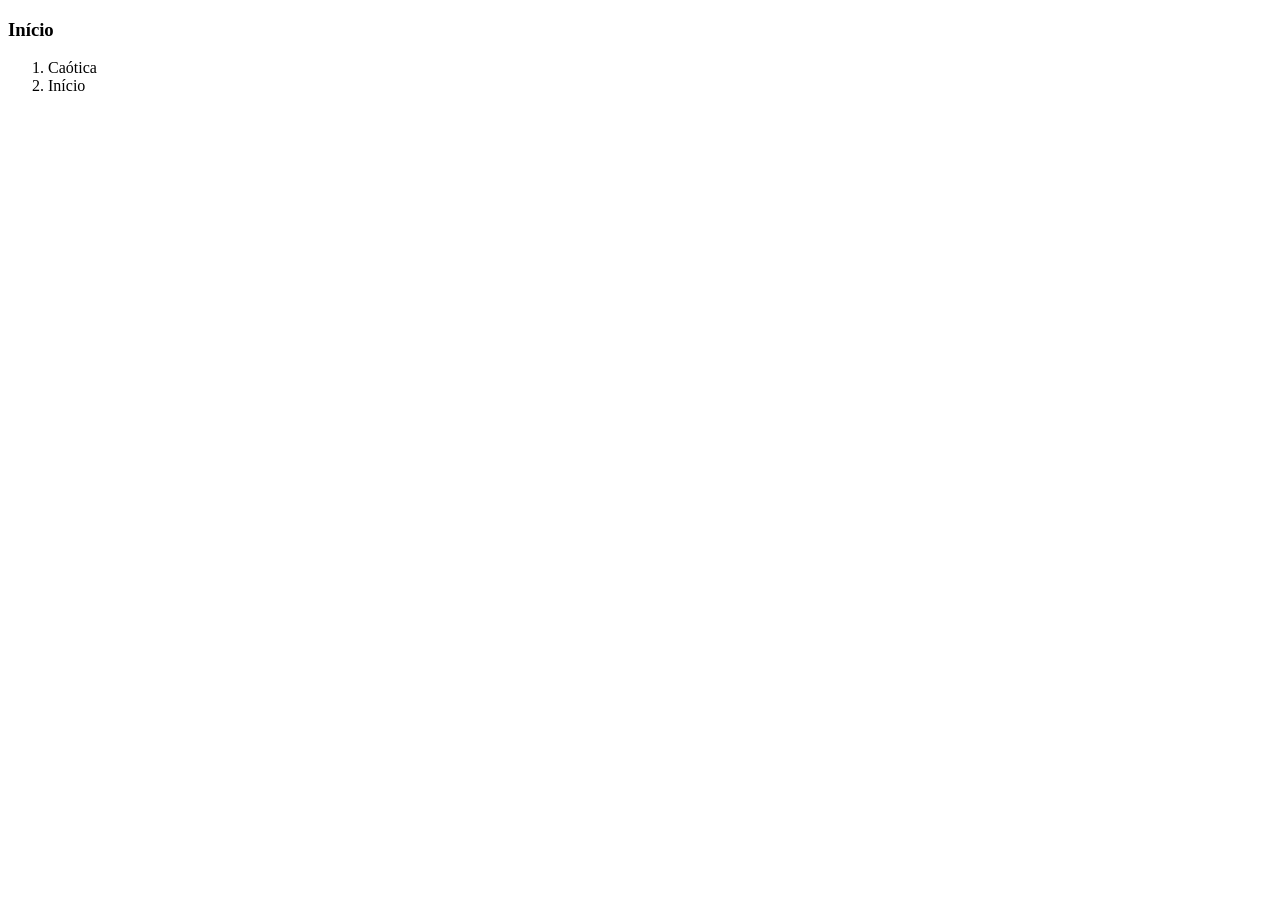
<file: src/main/resources/templates/index.html>
<!DOCTYPE html>
<html lang="pt-br" xmlns="http://www.w3.org/1999/xhtml" xmlns:th="http://www.thymeleaf.org">
	<head>
		<meta charset="utf-8">
		<meta name="viewport" content="width=device-width, initial-scale=1">
		<title>Caótica | Início</title>
		<link rel="icon" type="image/x-icon" th:href="@{/images/favicon.ico}">
		<link rel="stylesheet" href="https://fonts.googleapis.com/css?family=Source+Sans+Pro:300,400,400i,700&display=fallback">
		<link rel="stylesheet" th:href="@{/vendors/fontawesome/css/all.min.css}">
		<link rel="stylesheet" th:href="@{/vendors/adminlte/css/adminlte.min.css}">
	</head>
	<body class="hold-transition layout-top-nav layout-navbar-fixed layout-footer-fixed">
		<div class="wrapper">
			<div th:replace="~{frags/nav :: sample}"></div>
			<div class="content-wrapper">
				<div class="content-header">
					<div class="container">
						<div class="row mb-2">
							<div class="col-sm-6">
								<h3 class="m-0">Início</h3>
							</div>
							<div class="col-sm-6">
								<ol class="breadcrumb float-sm-right">
									<li class="breadcrumb-item"><a th:href="@{/}">Caótica</a></li>
									<li class="breadcrumb-item active">Início</li>
								</ol>
							</div>
						</div>
					</div>
				</div>
				<div class="content">
					<div class="container">
						<div class="row">
							<!--
							<div class="col-lg-6">
								<div class="card">
									<div class="card-header">
										<h5 class="card-title m-0">Featured</h5>
									</div>
									<div class="card-body">
										<h6 class="card-title">Special title treatment</h6>
										<p class="card-text">With supporting text below as a natural lead-in to additional content.</p>
										<a href="#" class="btn btn-primary">Go somewhere</a>
									</div>
								</div>
							</div>
							-->
						</div>
					</div>
				</div>
			</div>
			<div th:replace="~{frags/footer :: sample}"></div>
		</div>
		<script th:src="@{/vendors/jquery/js/jquery.min.js}"></script>
		<script th:src="@{/vendors/bootstrap/js/bootstrap.bundle.min.js}"></script>
		<script th:src="@{/vendors/adminlte/js/adminlte.min.js}"></script>
	</body>
</html>
</file>
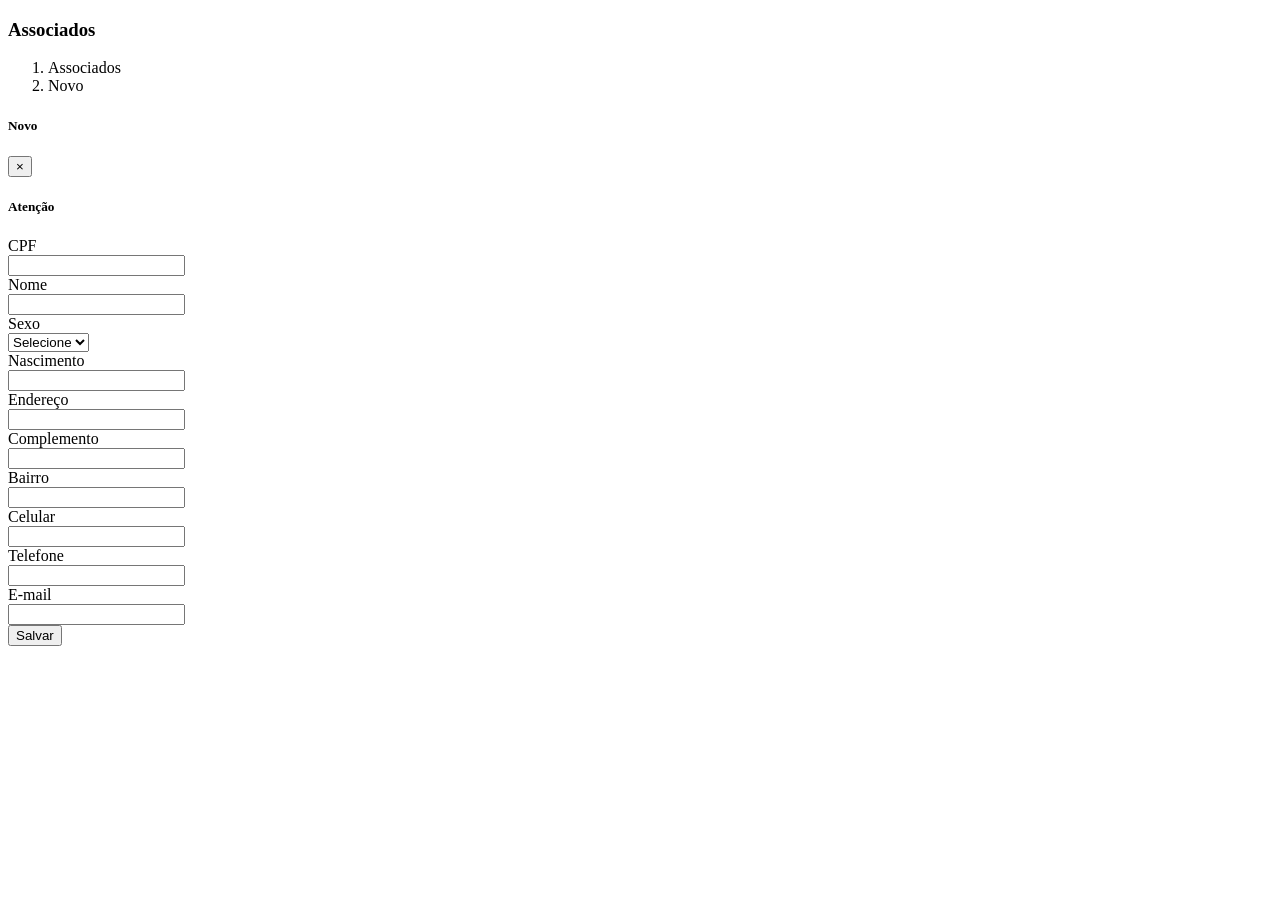
<file: src/main/resources/templates/associates/create.html>
<!DOCTYPE html>
<html lang="pt-br" xmlns="http://www.w3.org/1999/xhtml" xmlns:th="http://www.thymeleaf.org">
	<head>
		<meta charset="utf-8">
		<meta name="viewport" content="width=device-width, initial-scale=1">
		<title>Caótica | Associados</title>
		<link rel="icon" type="image/x-icon" th:href="@{/images/favicon.ico}">
		<link rel="stylesheet" href="https://fonts.googleapis.com/css?family=Source+Sans+Pro:300,400,400i,700&display=fallback">
		<link rel="stylesheet" th:href="@{/vendors/fontawesome/css/all.min.css}">
		<link rel="stylesheet" th:href="@{/vendors/adminlte/css/adminlte.min.css}">
	</head>
	<body class="hold-transition layout-top-nav layout-navbar-fixed layout-footer-fixed">
		<div class="wrapper">
			<div th:replace="~{frags/nav :: sample}"></div>
			<div class="content-wrapper">
				<div class="content-header">
					<div class="container">
						<div class="row mb-2">
							<div class="col-sm-6">
								<h3 class="m-0">Associados</h3>
							</div>
							<div class="col-sm-6">
								<ol class="breadcrumb float-sm-right">
									<li class="breadcrumb-item"><a th:href="@{/associates}">Associados</a></li>
									<li class="breadcrumb-item active">Novo</li>
								</ol>
							</div>
						</div>
					</div>
				</div>
				<div class="content">
					<div class="container">
						<div class="row">
							<div class="col-lg-12">
								<div class="card">
									<form class="form-horizontal" autocomplete="off" method="post" th:action="@{/associates/new}" th:object="${associate}">
										<div class="card-header">
											<h5 class="card-title m-0">
												<i class="fas fa-plus fa-sm mr-2"></i>Novo
											</h5>
										</div>
										<div class="card-body">
											<div class="alert alert-danger alert-dismissible" th:if="${#fields.hasErrors('*')}">
												<button type="button" class="close" data-dismiss="alert" aria-hidden="true">&times;</button>
												<h5><i class="icon fas fa-ban"></i>Atenção</h5>
												<div th:each="error : ${#fields.errors()}" th:text="${error}"></div>
											</div>
											<div class="form-group row">
												<label for="cpf" class="col-sm-2 col-form-label">CPF</label>
												<div class="col-sm-5">
													<input type="text" class="form-control cpf" th:field="*{cpf}" th:classappend="${#fields.hasErrors('cpf')} ? is-invalid">
												</div>
											</div>
											<div class="form-group row">
												<label for="name" class="col-sm-2 col-form-label">Nome</label>
												<div class="col-sm-5">
													<input type="text" class="form-control" th:field="*{name}" th:classappend="${#fields.hasErrors('name')} ? is-invalid">
												</div>
											</div>
											<div class="form-group row">
												<label for="gender" class="col-sm-2 col-form-label">Sexo</label>
												<div class="col-sm-5">
													<select class="form-control" th:field="*{gender}" th:classappend="${#fields.hasErrors('gender')} ? is-invalid">
														<option th:value="NULL">Selecione</option>
														<option th:each="gender : ${genders}" th:value="${gender.getName()}" th:text="${gender.getDescription()}"></option>
													</select>
												</div>
											</div>
											<div class="form-group row">
												<label for="birth" class="col-sm-2 col-form-label">Nascimento</label>
												<div class="col-sm-5">
													<input type="text" class="form-control date" th:field="*{birth}" th:classappend="${#fields.hasErrors('birth')} ? is-invalid">
												</div>
											</div>
											<div class="form-group row">
												<label for="place" class="col-sm-2 col-form-label">Endereço</label>
												<div class="col-sm-5">
													<input type="text" class="form-control" th:field="*{address.place}" th:classappend="${#fields.hasErrors('address.place')} ? is-invalid">
												</div>
											</div>
											<div class="form-group row">
												<label for="complement" class="col-sm-2 col-form-label">Complemento</label>
												<div class="col-sm-5">
													<input type="text" class="form-control" th:field="*{address.complement}" th:classappend="${#fields.hasErrors('address.complement')} ? is-invalid">
												</div>
											</div>
											<div class="form-group row">
												<label for="district" class="col-sm-2 col-form-label">Bairro</label>
												<div class="col-sm-5">
													<input type="text" class="form-control" th:field="*{address.district}" th:classappend="${#fields.hasErrors('address.district')} ? is-invalid">
												</div>
											</div>
											<div class="form-group row">
												<label for="cellphone" class="col-sm-2 col-form-label">Celular</label>
												<div class="col-sm-5">
													<input type="text" class="form-control cellphone" th:field="*{contact.cellphone}" th:classappend="${#fields.hasErrors('contact.cellphone')} ? is-invalid">
												</div>
											</div>
											<div class="form-group row">
												<label for="telephone" class="col-sm-2 col-form-label">Telefone</label>
												<div class="col-sm-5">
													<input type="text" class="form-control telephone" th:field="*{contact.telephone}" th:classappend="${#fields.hasErrors('contact.telephone')} ? is-invalid">
												</div>
											</div>
											<div class="form-group row">
												<label for="email" class="col-sm-2 col-form-label">E-mail</label>
												<div class="col-sm-5">
													<input type="text" class="form-control" th:field="*{contact.email}" th:classappend="${#fields.hasErrors('contact.email')} ? is-invalid">
												</div>
											</div>
										</div>
										<div class="card-footer">
											<button class="btn btn-primary">
												<i class="fas fa-save fa-sm mr-2"></i>Salvar
											</button>
										</div>
									</form>
								</div>
							</div>
						</div>
					</div>
				</div>
			</div>
			<div th:replace="~{frags/footer :: sample}"></div>
		</div>
		<script th:src="@{/vendors/jquery/js/jquery.min.js}"></script>
		<script th:src="@{/vendors/bootstrap/js/bootstrap.bundle.min.js}"></script>
		<script th:src="@{/vendors/inputmask/js/inputmask.min.js}"></script>
		<script th:src="@{/vendors/adminlte/js/adminlte.min.js}"></script>
		<script th:src="@{/js/general/mask.js}"></script>
	</body>
</html>
</file>
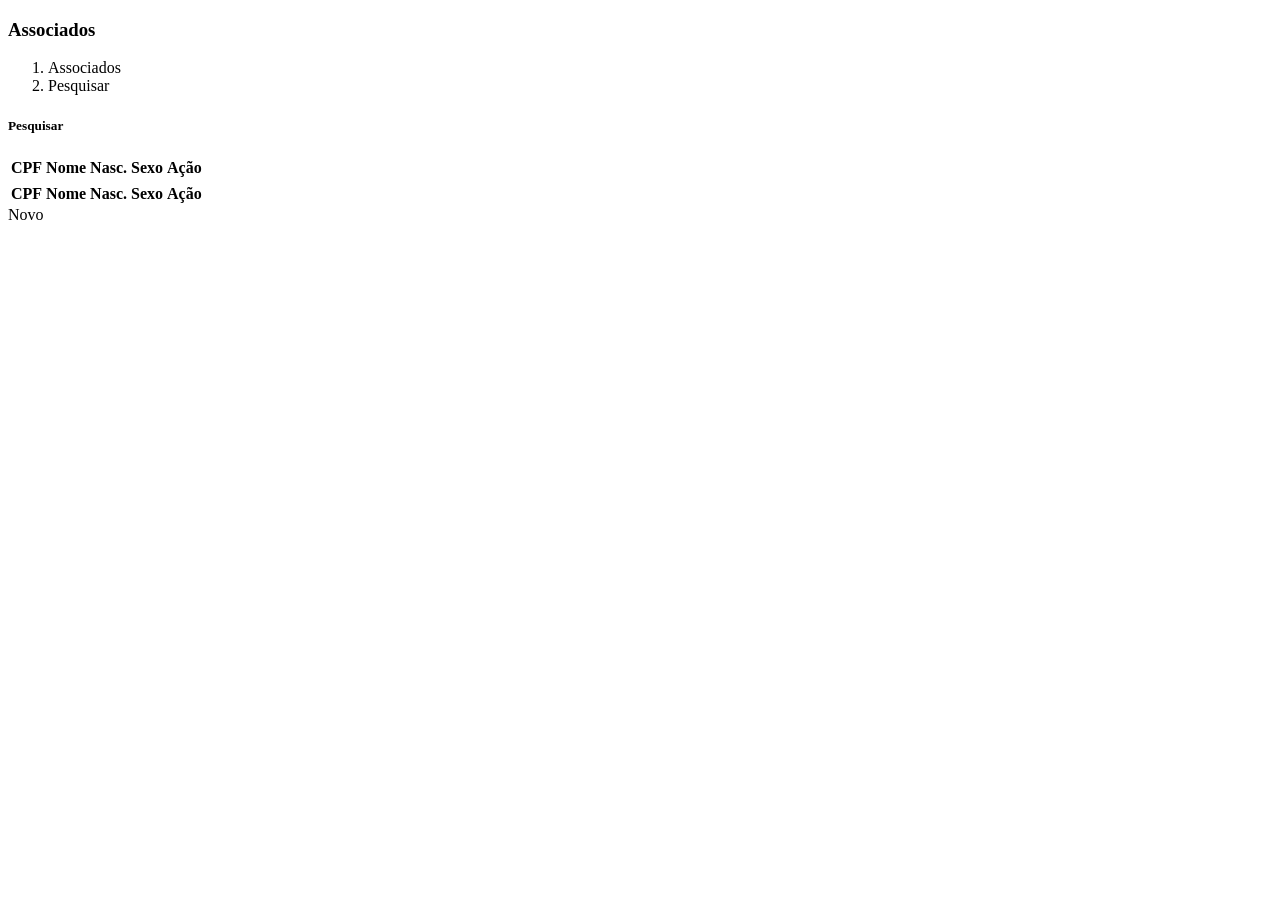
<file: src/main/resources/templates/associates/search.html>
<!DOCTYPE html>
<html lang="pt-br" xmlns="http://www.w3.org/1999/xhtml" xmlns:th="http://www.thymeleaf.org">
	<head>
		<meta charset="utf-8">
		<meta name="viewport" content="width=device-width, initial-scale=1">
		<title>Caótica | Associados</title>
		<link rel="icon" type="image/x-icon" th:href="@{/images/favicon.ico}">
		<link rel="stylesheet" href="https://fonts.googleapis.com/css?family=Source+Sans+Pro:300,400,400i,700&display=fallback">
		<link rel="stylesheet" th:href="@{/vendors/fontawesome/css/all.min.css}">
		<link rel="stylesheet" th:href="@{/vendors/datatables/css/datatables.bootstrap.min.css}">
		<link rel="stylesheet" th:href="@{/vendors/datatables/css/responsive.bootstrap.min.css}">
		<link rel="stylesheet" th:href="@{/vendors/adminlte/css/adminlte.min.css}">
	</head>
	<body class="hold-transition layout-top-nav layout-navbar-fixed layout-footer-fixed">
		<div class="wrapper">
			<div th:replace="~{frags/nav :: sample}"></div>
			<div class="content-wrapper">
				<div class="content-header">
					<div class="container">
						<div class="row mb-2">
							<div class="col-sm-6">
								<h3 class="m-0">Associados</h3>
							</div>
							<div class="col-sm-6">
								<ol class="breadcrumb float-sm-right">
									<li class="breadcrumb-item"><a th:href="@{/associates}">Associados</a></li>
									<li class="breadcrumb-item active">Pesquisar</li>
								</ol>
							</div>
						</div>
					</div>
				</div>
				<div class="content">
					<div class="container">
						<div class="row">
							<div class="col-lg-12">
								<div class="card">
									<div class="card-header">
										<h5 class="card-title m-0">
											<i class="fas fa-search fa-sm mr-2"></i>Pesquisar
										</h5>
									</div>
									<div class="card-body">
										<table class="table table-bordered table-striped grid">
											<thead>
												<tr>
													<th>CPF</th>
													<th>Nome</th>
													<th>Nasc.</th>
													<th>Sexo</th>
													<th>Ação</th>
												</tr>
                                            </thead>
                                            <tbody>
                                            	<tr th:each="associate : ${associates}">
                                            		<td th:text="${associate.getCpf()}"></td>
                                            		<td th:text="${associate.getName()}"></td>
                                            		<td th:text="${#dates.format(associate.getBirth(), 'dd-MM-yyyy')}"></td>
                                            		<td th:text="${associate.getGender().getDescription()}"></td>
                                            		<td>
                                            			<a th:href="@{/associates/{id}/edit(id=${associate.getId()})}" title="Editar"><i class="fas fa-edit fa-sm mr-2 text-primary"></i></a>
                                            		</td>
                                            	</tr>
                                            </tbody>
                                            <tfoot>
                                            	<tr>
                                            		<th>CPF</th>
                                            		<th>Nome</th>
                                            		<th>Nasc.</th>
                                            		<th>Sexo</th>
                                            		<th>Ação</th>
                                            	</tr>
                                            </tfoot>
										</table>
									</div>
									<div class="card-footer">
										<a th:href="@{/associates/new}" class="btn btn-secondary">
											<i class="fas fa-plus fa-sm mr-2"></i>Novo
										</a>
									</div>
								</div>
							</div>
						</div>
					</div>
				</div>
			</div>
			<div th:replace="~{frags/footer :: sample}"></div>
		</div>
		<script th:src="@{/vendors/jquery/js/jquery.min.js}"></script>
		<script th:src="@{/vendors/bootstrap/js/bootstrap.bundle.min.js}"></script>
		<script th:src="@{/vendors/datatables/js/jquery.datatables.min.js}"></script>
        <script th:src="@{/vendors/datatables/js/datatables.bootstrap.min.js}"></script>
        <script th:src="@{/vendors/datatables/js/datatables.responsive.min.js}"></script>
        <script th:src="@{/vendors/datatables/js/responsive.bootstrap.min.js}"></script>
		<script th:src="@{/vendors/adminlte/js/adminlte.min.js}"></script>
		<script th:src="@{/js/general/grid.js}"></script>
	</body>
</html>
</file>
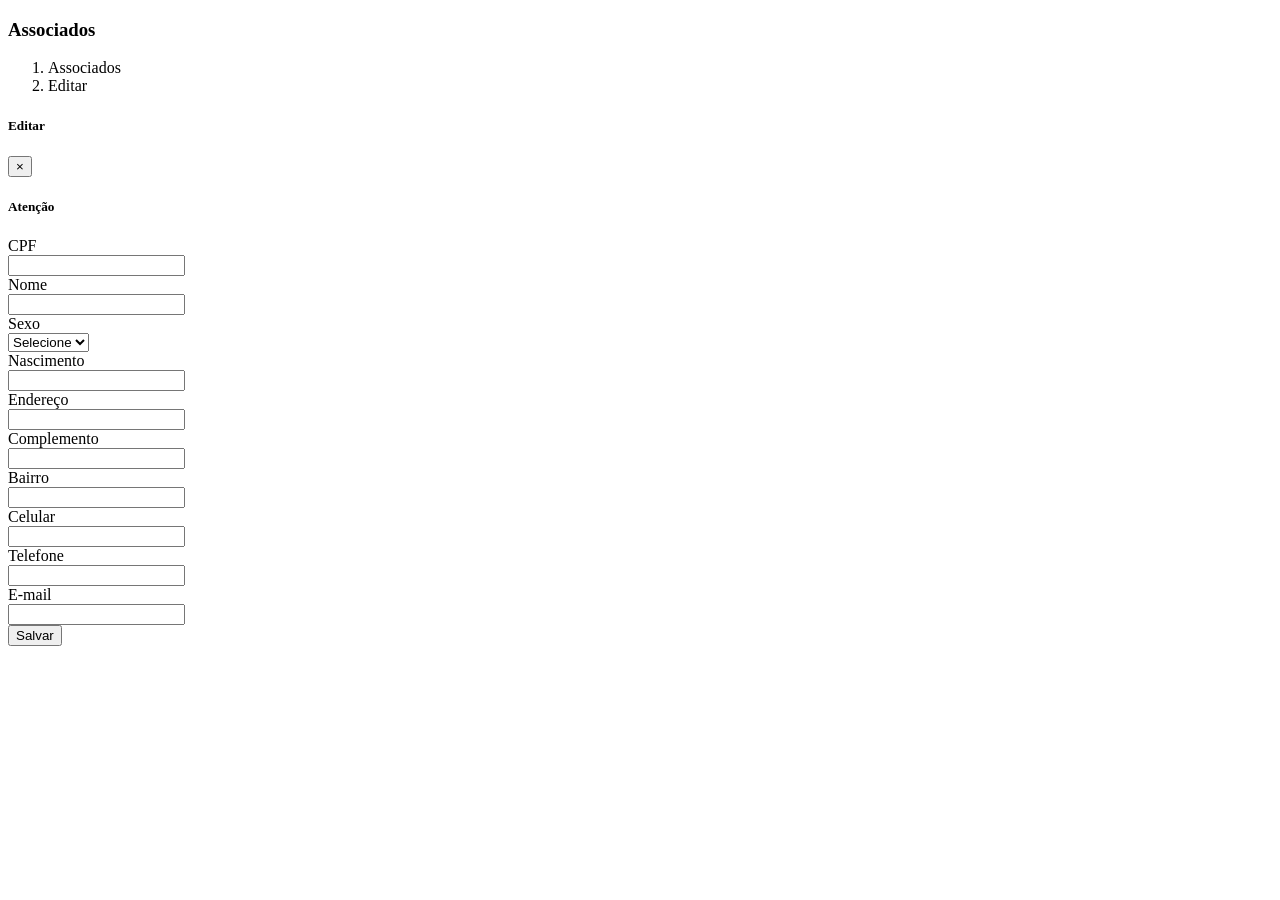
<file: src/main/resources/templates/associates/update.html>
<!DOCTYPE html>
<html lang="pt-br" xmlns="http://www.w3.org/1999/xhtml" xmlns:th="http://www.thymeleaf.org">
	<head>
		<meta charset="utf-8">
		<meta name="viewport" content="width=device-width, initial-scale=1">
		<title>Caótica | Associados</title>
		<link rel="icon" type="image/x-icon" th:href="@{/images/favicon.ico}">
		<link rel="stylesheet" href="https://fonts.googleapis.com/css?family=Source+Sans+Pro:300,400,400i,700&display=fallback">
		<link rel="stylesheet" th:href="@{/vendors/fontawesome/css/all.min.css}">
		<link rel="stylesheet" th:href="@{/vendors/adminlte/css/adminlte.min.css}">
	</head>
	<body class="hold-transition layout-top-nav layout-navbar-fixed layout-footer-fixed">
		<div class="wrapper">
			<div th:replace="~{frags/nav :: sample}"></div>
			<div class="content-wrapper">
				<div class="content-header">
					<div class="container">
						<div class="row mb-2">
							<div class="col-sm-6">
								<h3 class="m-0">Associados</h3>
							</div>
							<div class="col-sm-6">
								<ol class="breadcrumb float-sm-right">
									<li class="breadcrumb-item"><a th:href="@{/associates}">Associados</a></li>
									<li class="breadcrumb-item active">Editar</li>
								</ol>
							</div>
						</div>
					</div>
				</div>
				<div class="content">
					<div class="container">
						<div class="row">
							<div class="col-lg-12">
								<div class="card">
									<form class="form-horizontal" autocomplete="off" method="post" th:action="@{/associates/edit}" th:object="${associate}">
										<div class="card-header">
											<h5 class="card-title m-0">
												<i class="fas fa-edit fa-sm mr-2"></i>Editar
											</h5>
										</div>
										<div class="card-body">
											<div class="alert alert-danger alert-dismissible" th:if="${#fields.hasErrors('*')}">
												<button type="button" class="close" data-dismiss="alert" aria-hidden="true">&times;</button>
												<h5><i class="icon fas fa-ban"></i>Atenção</h5>
												<div th:each="error : ${#fields.errors()}" th:text="${error}"></div>
											</div>
											<input type="hidden" class="form-control" th:field="*{id}" th:classappend="${#fields.hasErrors('id')} ? is-invalid">
											<div class="form-group row">
												<label for="cpf" class="col-sm-2 col-form-label">CPF</label>
												<div class="col-sm-5">
													<input type="text" class="form-control cpf" th:field="*{cpf}" th:classappend="${#fields.hasErrors('cpf')} ? is-invalid">
												</div>
											</div>
											<div class="form-group row">
												<label for="name" class="col-sm-2 col-form-label">Nome</label>
												<div class="col-sm-5">
													<input type="text" class="form-control" th:field="*{name}" th:classappend="${#fields.hasErrors('name')} ? is-invalid">
												</div>
											</div>
											<div class="form-group row">
												<label for="gender" class="col-sm-2 col-form-label">Sexo</label>
												<div class="col-sm-5">
													<select class="form-control" th:field="*{gender}" th:classappend="${#fields.hasErrors('gender')} ? is-invalid">
														<option th:value="NULL">Selecione</option>
														<option th:each="gender : ${genders}" th:value="${gender.getName()}" th:text="${gender.getDescription()}"></option>
													</select>
												</div>
											</div>
											<div class="form-group row">
												<label for="birth" class="col-sm-2 col-form-label">Nascimento</label>
												<div class="col-sm-5">
													<input type="text" class="form-control date" th:field="*{birth}" th:classappend="${#fields.hasErrors('birth')} ? is-invalid">
												</div>
											</div>
											<div class="form-group row">
												<label for="place" class="col-sm-2 col-form-label">Endereço</label>
												<div class="col-sm-5">
													<input type="text" class="form-control" th:field="*{address.place}" th:classappend="${#fields.hasErrors('address.place')} ? is-invalid">
												</div>
											</div>
											<div class="form-group row">
												<label for="complement" class="col-sm-2 col-form-label">Complemento</label>
												<div class="col-sm-5">
													<input type="text" class="form-control" th:field="*{address.complement}" th:classappend="${#fields.hasErrors('address.complement')} ? is-invalid">
												</div>
											</div>
											<div class="form-group row">
												<label for="district" class="col-sm-2 col-form-label">Bairro</label>
												<div class="col-sm-5">
													<input type="text" class="form-control" th:field="*{address.district}" th:classappend="${#fields.hasErrors('address.district')} ? is-invalid">
												</div>
											</div>
											<div class="form-group row">
												<label for="cellphone" class="col-sm-2 col-form-label">Celular</label>
												<div class="col-sm-5">
													<input type="text" class="form-control cellphone" th:field="*{contact.cellphone}" th:classappend="${#fields.hasErrors('contact.cellphone')} ? is-invalid">
												</div>
											</div>
											<div class="form-group row">
												<label for="telephone" class="col-sm-2 col-form-label">Telefone</label>
												<div class="col-sm-5">
													<input type="text" class="form-control telephone" th:field="*{contact.telephone}" th:classappend="${#fields.hasErrors('contact.telephone')} ? is-invalid">
												</div>
											</div>
											<div class="form-group row">
												<label for="email" class="col-sm-2 col-form-label">E-mail</label>
												<div class="col-sm-5">
													<input type="text" class="form-control" th:field="*{contact.email}" th:classappend="${#fields.hasErrors('contact.email')} ? is-invalid">
												</div>
											</div>
										</div>
										<div class="card-footer">
											<button class="btn btn-primary">
												<i class="fas fa-save fa-sm mr-2"></i>Salvar
											</button>
										</div>
									</form>
								</div>
							</div>
						</div>
					</div>
				</div>
			</div>
			<div th:replace="~{frags/footer :: sample}"></div>
		</div>
		<script th:src="@{/vendors/jquery/js/jquery.min.js}"></script>
		<script th:src="@{/vendors/bootstrap/js/bootstrap.bundle.min.js}"></script>
		<script th:src="@{/vendors/inputmask/js/inputmask.min.js}"></script>
		<script th:src="@{/vendors/adminlte/js/adminlte.min.js}"></script>
		<script th:src="@{/js/general/mask.js}"></script>
	</body>
</html>
</file>
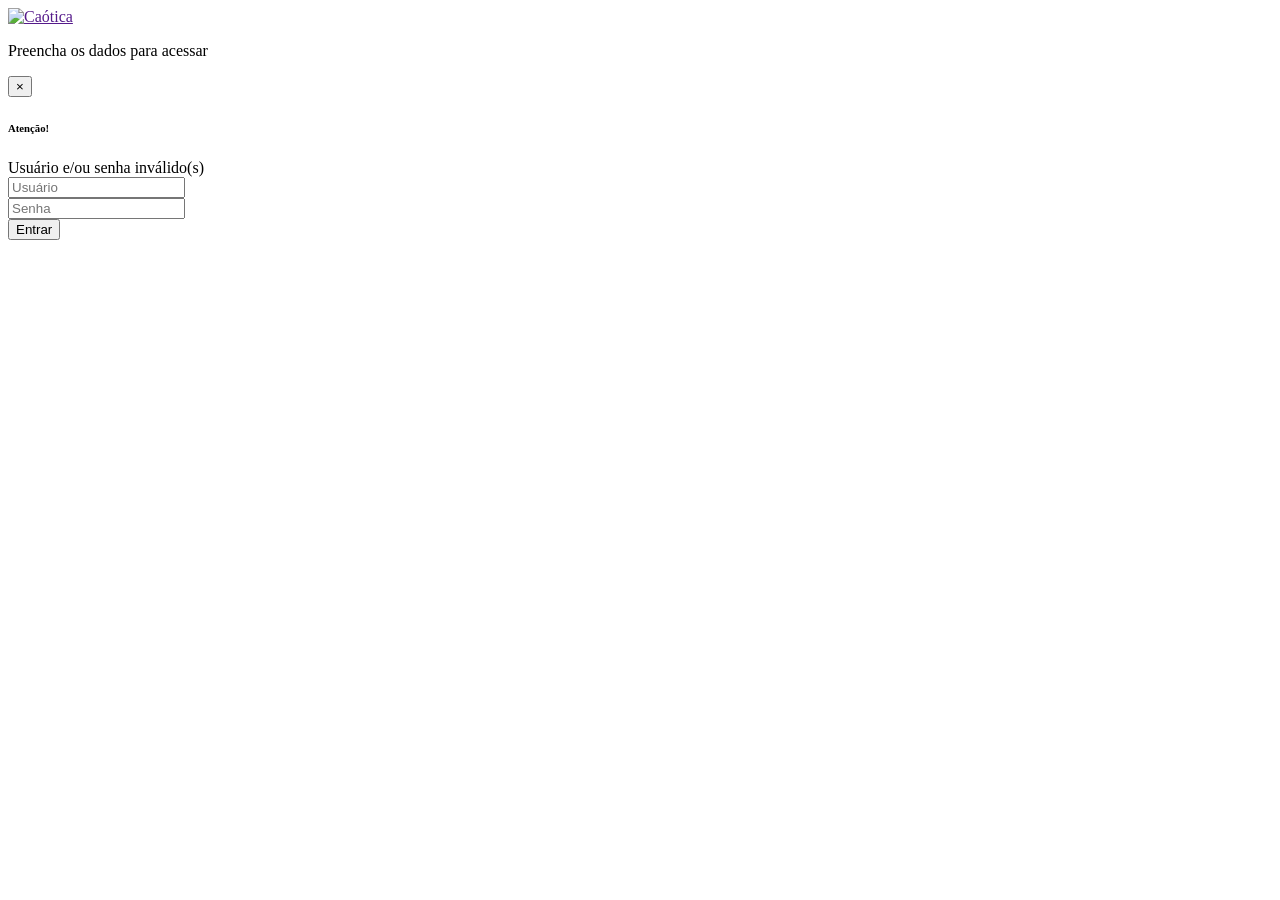
<file: src/main/resources/templates/auths/login.html>
<!DOCTYPE html>
<html lang="pt-br" xmlns="http://www.w3.org/1999/xhtml" xmlns:th="http://www.thymeleaf.org">
	<head>
		<meta charset="utf-8">
		<meta name="viewport" content="width=device-width, initial-scale=1">
		<title>Caótica | Login</title>
		<link rel="icon" type="image/x-icon" th:href="@{/images/favicon.ico}">
		<link rel="stylesheet" href="https://fonts.googleapis.com/css?family=Source+Sans+Pro:300,400,400i,700&display=fallback">
		<link rel="stylesheet" th:href="@{/vendors/fontawesome/css/all.min.css}">
		<link rel="stylesheet" th:href="@{/vendors/adminlte/css/adminlte.min.css}">
	</head>
	<body class="hold-transition login-page">
		<div class="login-box">
			<div class="card card-outline">
				<div class="card-header text-center">
					<a href="" class="h1">
						<img th:src="@{/images/logo.png}" alt="Caótica" class="brand-image">
					</a>
				</div>
				<div class="card-body">
					<p class="login-box-msg">Preencha os dados para acessar</p>
					<form method="post" th:action="@{/login}" autocomplete="off">
						<div th:if="${#bools.isTrue(param.error)}" class="alert alert-danger alert-dismissible">
							<button type="button" class="close" data-dismiss="alert" aria-hidden="true">&times;</button>
							<h6><i class="icon fas fa-exclamation-triangle"></i> Atenção!</h6>
							<span class="text-sm">Usuário e/ou senha inválido(s)</span>
						</div>
						<div class="input-group mb-3">
							<input type="text" class="form-control" placeholder="Usuário" name="username">
							<div class="input-group-append">
								<div class="input-group-text">
									<span class="fas fa-user"></span>
								</div>
							</div>
						</div>
						<div class="input-group mb-3">
							<input type="password" class="form-control" placeholder="Senha" name="password">
							<div class="input-group-append">
								<div class="input-group-text">
									<span class="fas fa-lock"></span>
								</div>
							</div>
						</div>
						<div class="row">
							<div class="col-8"></div>
							<div class="col-4">
								<button type="submit" class="btn btn-primary btn-block">Entrar</button>
							</div>
						</div>
					</form>
				</div>
			</div>
		</div>
		<script th:src="@{/vendors/jquery/js/jquery.min.js}"></script>
		<script th:src="@{/vendors/bootstrap/js/bootstrap.bundle.min.js}"></script>
		<script th:src="@{/vendors/adminlte/js/adminlte.min.js}"></script>
	</body>
</html>
</file>
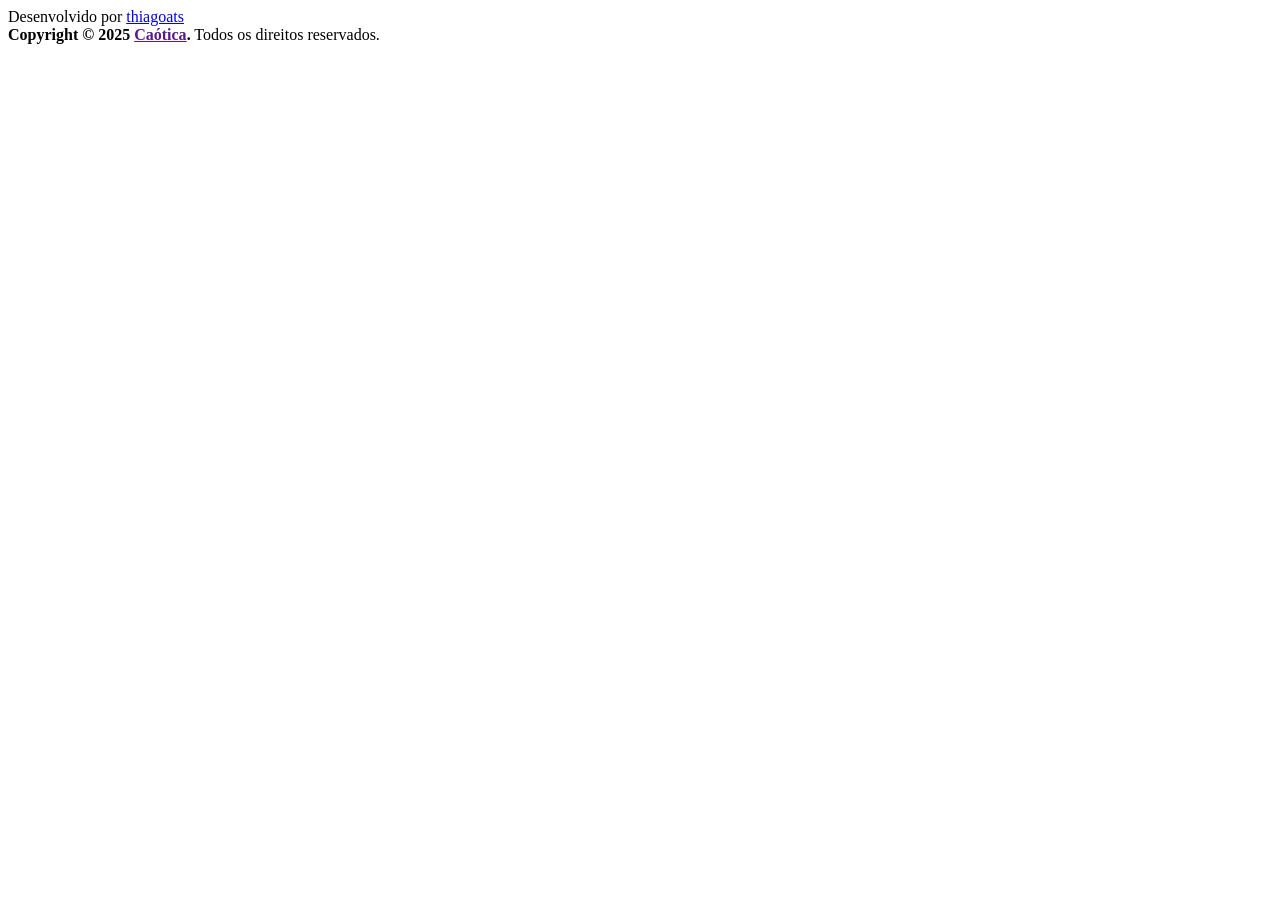
<file: src/main/resources/templates/frags/footer.html>
<!DOCTYPE html>
<html lang="pt-br" xmlns="http://www.w3.org/1999/xhtml" xmlns:th="http://www.thymeleaf.org">
	<head></head>
	<body>
			<footer class="main-footer" th:fragment="sample">
				<div class="float-right d-none d-sm-inline">
					Desenvolvido por <a href="https://github.com/thiagoats" target="_blank">thiagoats</a>
				</div>
				<strong>Copyright &copy; 2025 <a href="">Caótica</a>.</strong> Todos os direitos reservados.
			</footer>
	</body>
</html>
</file>
